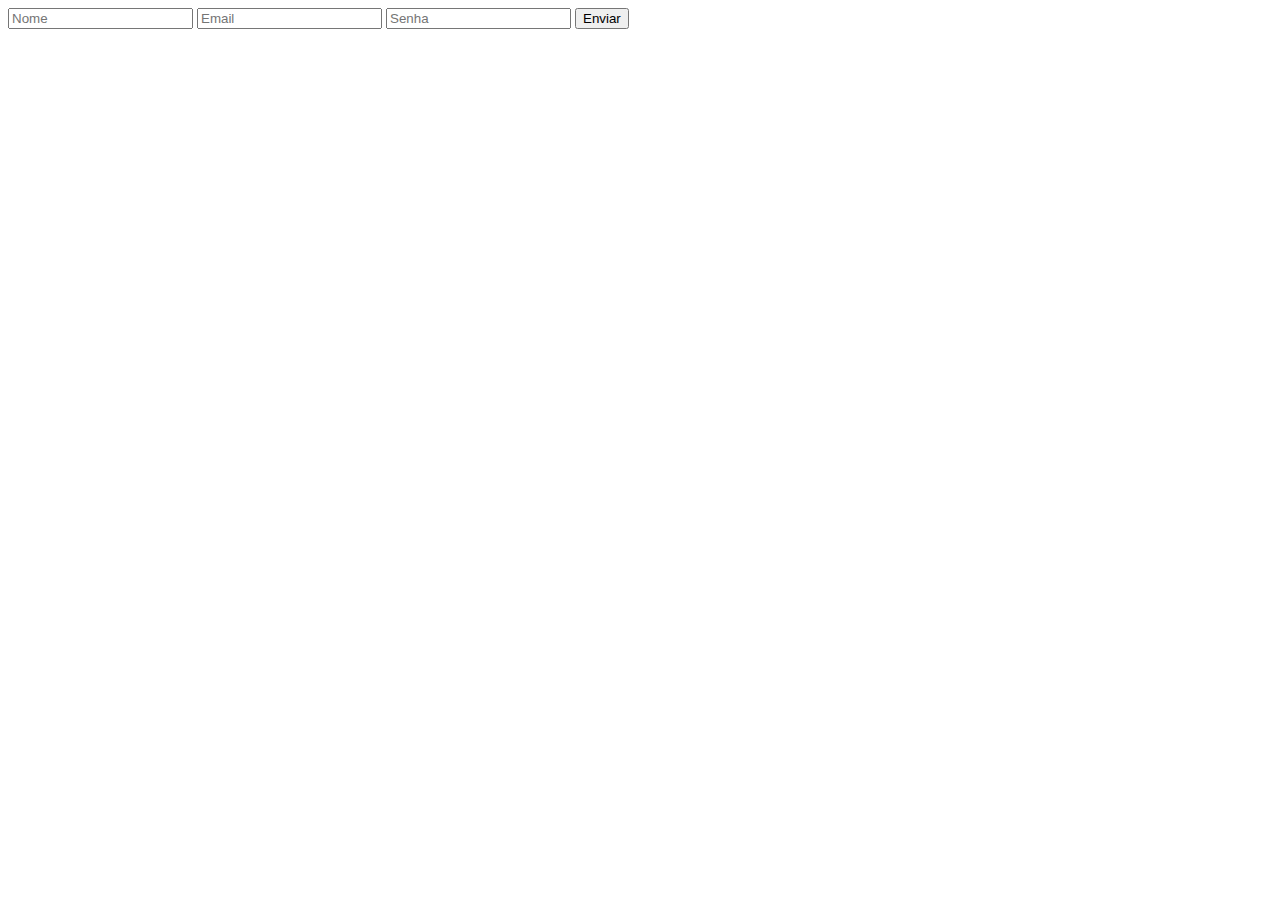
<file: teste.html>
<!DOCTYPE html>
<html>
<head>
    <title>Formulário</title>
    <script>
        function verificarCampos() {
            var nome = document.getElementById("nome").value;
            var email = document.getElementById("email").value;
            var senha = document.getElementById("senha").value;

            if (nome === '' || email === '' || senha === '') {
                alert("Por favor, preencha todos os campos!");
            } else {
              
                
            }
        }
    </script>
</head>
<body>
    <form>
        <input type="text" id="nome" placeholder="Nome">
        <input type="email" id="email" placeholder="Email">
        <input type="password" id="senha" placeholder="Senha">
        <button type="button" onclick="verificarCampos()">Enviar</button>
    </form>
</body>
</html>
</file>
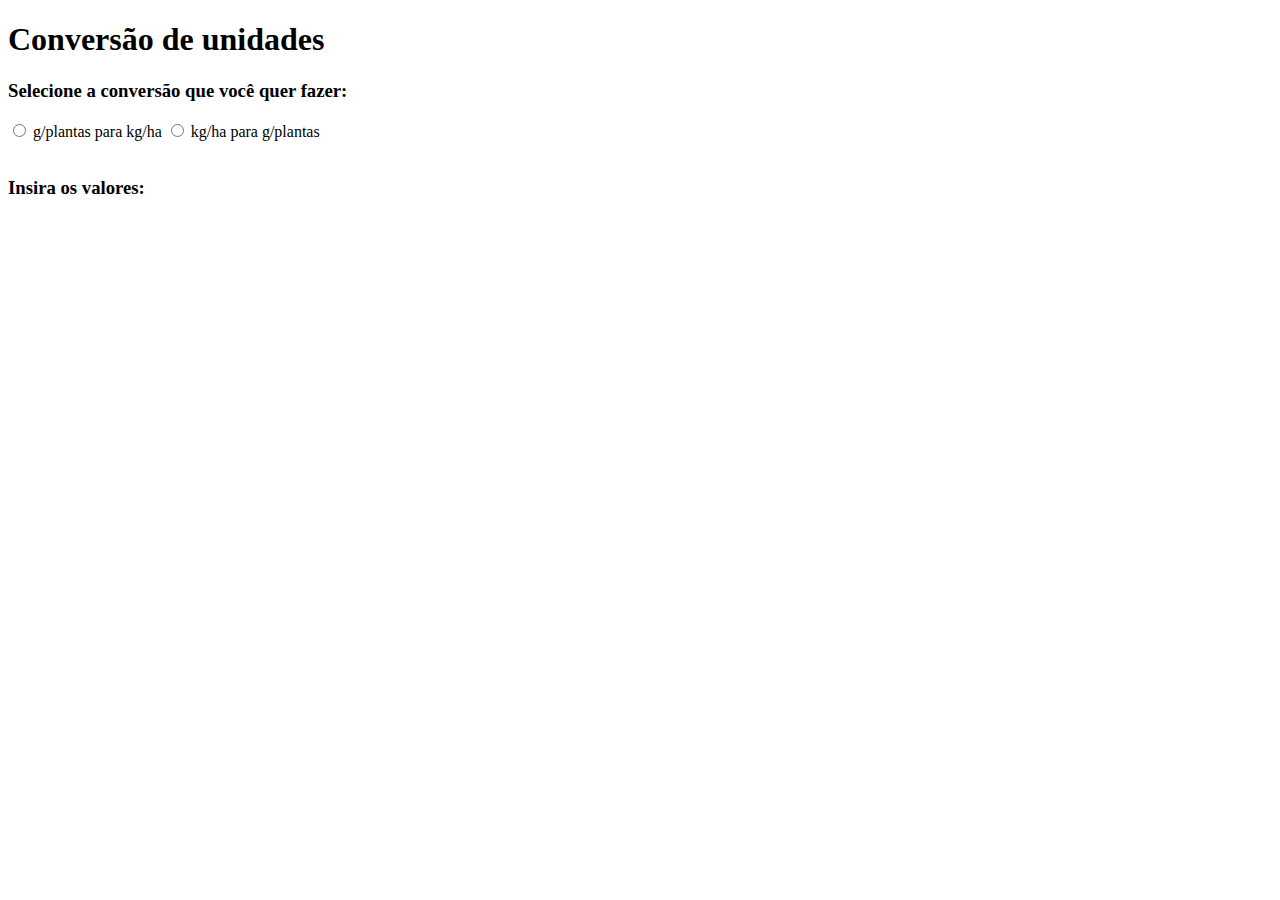
<file: src/Conversor/conversor.html>
<!DOCTYPE html>
<html lang="en">


<head>
    <meta charset="UTF-8">
    <meta http-equiv="X-UA-Compatible" content="IE=edge">
    <meta name="viewport" content="width=device-width, initial-scale=1.0">
    <title>Conversor</title>
    <style>
        .div-escondida {
            display: none;
        }

        .form-container {
            display: flex;
            justify-content: center;
            margin: 0 auto;
            max-width: 500px;
            margin-top: 20px;
            border-radius: 5px;
        }

        .texto {
            text-align: center;
        }

        input[type="number"] {

            text-align: center;
            border: 1px solid #ccc;
            border-radius: 5px;
            padding: 8px 0 8px 0;
            display: flex;
            width: 100px;
            margin: center;
            font-size: 16px;
            justify-content: center;
            margin: 0 auto;
            max-width: 500px;
            margin-top: 20px;
            border-radius: 5px;
        }

        #calcBotao{
            display: flex;
            justify-content: center;
            align-items: center;
            width: 100px; /* Defina a largura desejada */
            height: 30px;
            font-size:  17px;
            justify-content: center;
            margin: 0 auto;
            margin-top: 0px;
        }
    </style>
</head>


<body>
    <h1>Conversão de unidades</h1>
    <h3>Selecione a conversão que você quer fazer:</h3>
    <label>
        <input type="radio" name="opcao" value="1" onchange="mostrarDiv() "> g/plantas para kg/ha
    </label>
    <label>
        <input type="radio" name="opcao" value="2" onchange="mostrarDiv()"> kg/ha para g/plantas
    </label> <br><br>
    <h3>Insira os valores:</h3>
    <div class="form-container">
        <form>
            <div id="gParaKg" class="div-escondida">
                <div id="texto" class="texto">
                    <label for="gramas">g/plantas:</label>
                    <input type="number" id="gramas" name="gramas" step="0.01" required class="input-size"><br><br>

                    <label for="plantas">Plantas por hectare:</label>
                    <input type="number" id="plantas" name="plantas" step="0.01" required class="input-size"><br><br>
                </div>

                <div id="botoes">
                    <button id="calcBotao" type="button" onclick="decisao()">Calcular</button>
                </div>
                <p id="teores"> <span id="resultadoKG"></span></p>
            </div>

            <div id="KgParaG" class="div-escondida">


                <div id="texto" class="texto">
                    <label for="kilo">kg/ha:</label>
                    <input type="number" id="kilo" name="kilo" step="0.01" required class="input-size"><br><br>


                    <label for="plantas">Plantas por hectare:</label>
                    <input type="number" id="plantas" name="plantas" step="0.01" required class="input-size"><br><br>
                </div>


                <div id="botoes">
                    <button id="calcBotao" type="button" onclick="decisao()">Calcular</button>
                </div>
                <p id="teores"> <span id="resultadoG"></span></p>

            </div>
        </form>
    </div>



    <script>

        function mostrarDiv() {
            var opcaoSelecionada = document.querySelector('input[name="opcao"]:checked').value;
            var div1 = document.getElementById('gParaKg');
            var div2 = document.getElementById('KgParaG');


            // Esconder todas as divs
            div1.style.display = 'none';
            div2.style.display = 'none';


            // Mostrar a div correspondente à opção selecionada
            if (opcaoSelecionada === '1') {
                div1.style.display = 'block';
            } else if (opcaoSelecionada === '2') {
                div2.style.display = 'block';
            }
        }


        function decisao() {
            // Obtém o valor selecionado pelo usuário
            var opcaoSelecionada = document.querySelector('input[name="opcao"]:checked').value;


            if (opcaoSelecionada === "1") {
                converterGramaParaKg();
            } else if (opcaoSelecionada === "2") {
                converterKgParaGrama();
            }
        }


        // Função para converter g/planta para kg/ha
        function converterGramaParaKg() {
            const gramas = parseFloat(document.getElementById('gramas').value);
            const plantasPorHectar = parseFloat(document.getElementById('plantas').value);


            // Conversão: g/planta para kg/ha
            var quilogramasPorHectare = (gramas * plantasPorHectar) / 1000;


            document.getElementById('resultadoKG').innerHTML = "Resultado: " + quilogramasPorHectare.toFixed(1) + " kg/ha";
        }


        // Função para converter kg/ha para g/planta
        function converterKgParaGrama() {
            const kilogramas = parseFloat(document.getElementById('kilo').value);
            const plantasPorHectar = parseFloat(document.getElementById('plantas').value);


            var gramasPorPlanta = (kilogramas * 1000) / plantasPorHectar;


            document.getElementById('resultadoG').innerHTML = "Resultado: " + gramasPorPlanta.toFixed(1) + " g/plantas";
        }
    </script>
</body>


</html>
</file>
